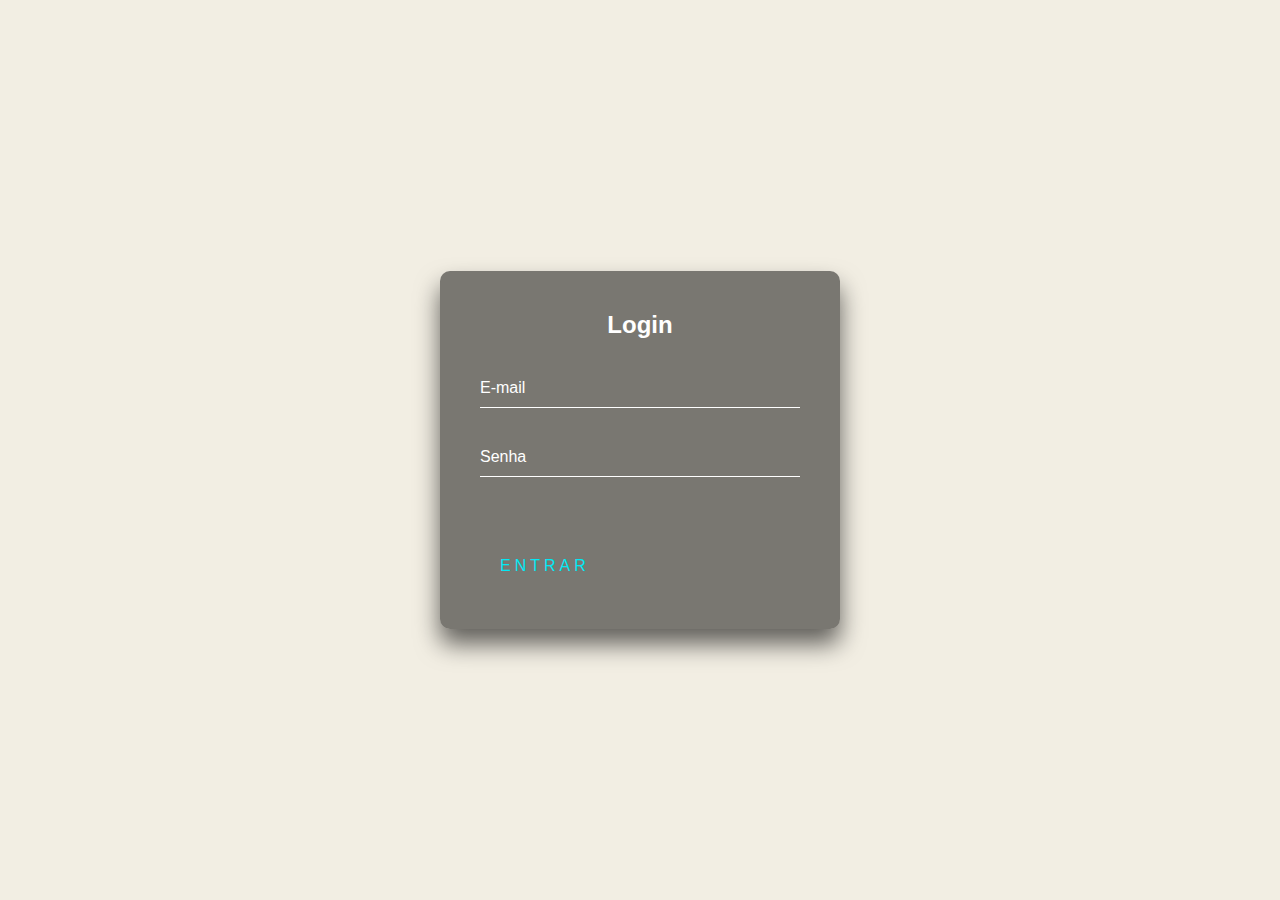
<file: index.html>
<!DOCTYPE html>
<html lang="en">
<head>
    <meta charset="UTF-8">
    <meta http-equiv="X-UA-Compatible" content="IE=edge">
    <meta name="viewport" content="width=device-width, initial-scale=1.0">
    <title>Formulario Login</title>
    <link rel="stylesheet" href="./styleformulario.css" />
</head>
<body>
    <div class="login-box">
        <h2>Login</h2>
        <form>
            <div class="user-box">
                <input type="text" name="" required="">
                <label>E-mail</label>
            </div>
            <div class="user-box">
                <input type="password" name="" required="">
                <label>Senha</label>
            </div>
            <a href="#">
                <span></span>
                <span></span>
                <span></span>
                <span></span>
                Entrar
            </a>
        </form>
    </div>
</body>
</html>
</file>
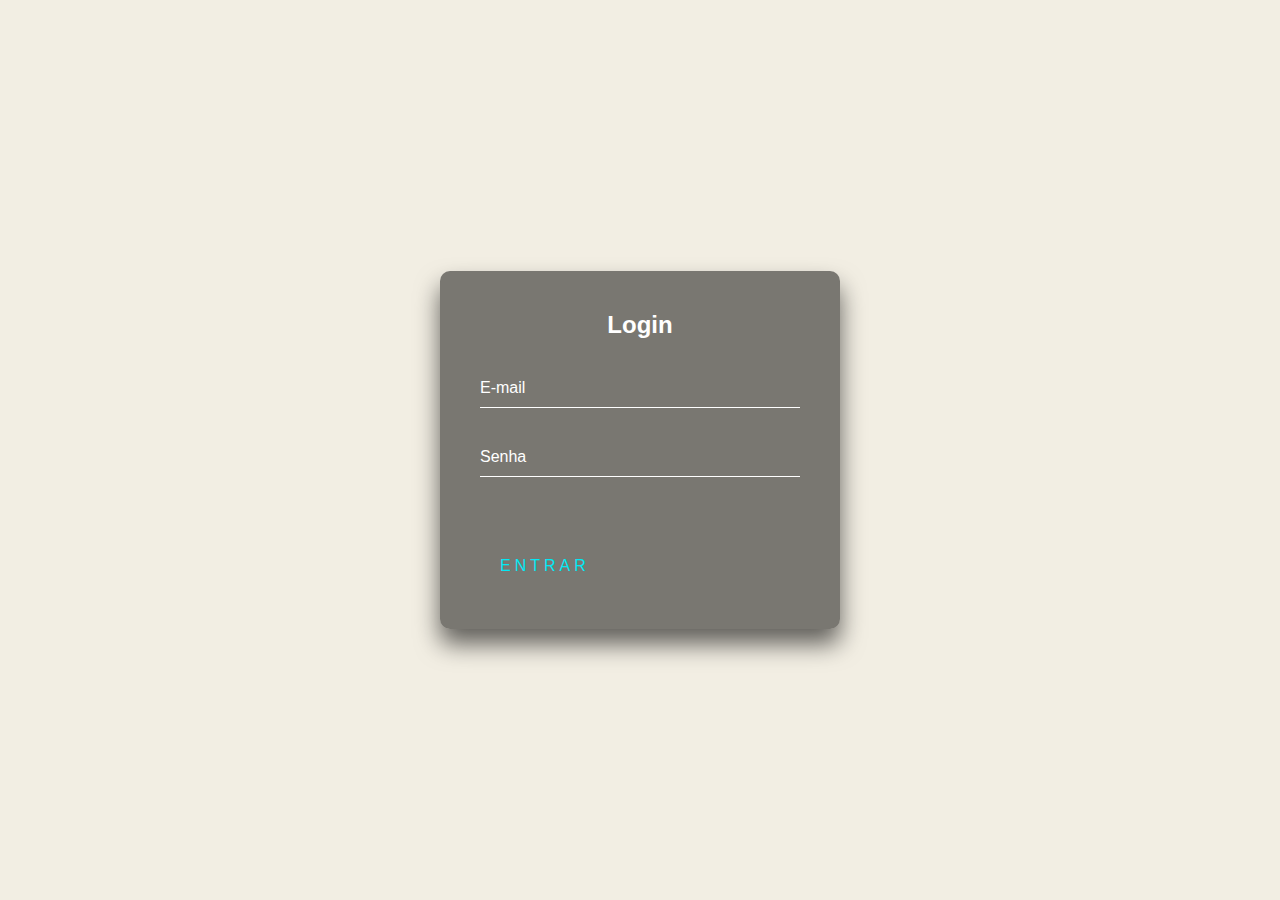
<file: formulario.html>
<!DOCTYPE html>
<html lang="en">
<head>
    <meta charset="UTF-8">
    <meta http-equiv="X-UA-Compatible" content="IE=edge">
    <meta name="viewport" content="width=device-width, initial-scale=1.0">
    <title>Formulario Login</title>
    <link rel="stylesheet" href="./styleformulario.css" />
</head>
<body>
    <div class="login-box">
        <h2>Login</h2>
        <form>
            <div class="user-box">
                <input type="text" name="" required="">
                <label>E-mail</label>
            </div>
            <div class="user-box">
                <input type="password" name="" required="">
                <label>Senha</label>
            </div>
            <a href="#">
                <span></span>
                <span></span>
                <span></span>
                <span></span>
                Entrar
            </a>
        </form>
    </div>
</body>
</html>
</file>
<file: styleformulario.css>
html {
    height: 100%;
}
body {
    margin: 0;
    padding: 0;
    font-family: sans-serif;
    background: #f2eee3;
}

.login-box {
    position: absolute;
    top: 50%;
    left: 50%;
    width: 400px;
    padding: 40px;
    transform: translate(-50%, -50%);
    background: rgba(0, 0, 0,.5);
    box-sizing: border-box;
    box-shadow: 0 15px 25px rgba(0, 0, 0,.6);
    border-radius: 10px;
}

.login-box h2 {
    margin: 0 0 30px;
    padding: 0;
    color: #fff;
    text-align: center;
}

.login-box .user-box {
    position: relative;
}

.login-box .user-box input {
    width: 100%;
    padding: 10px 0;
    font-size: 16px;
    color: #fff;
    margin-bottom: 30px;
    border: none;
    border-bottom: 1px solid #fff;
    outline: none;
    background: transparent;
}
.login-box .user-box label {
    position: absolute;
    top: 0;
    left: 0;
    padding: 10px 0;
    font-size: 16px;
    color: #fff;
    pointer-events: none;
    transition: .5s;
}

.login-box .user-box input:focus ~ label,
.login-box .user-box input:valid ~ label {
    top: -20px;
    left: 0;
    color: #03e9f4;
    font-size: 12px;
}

.login-box form a {
    position: relative;
    display: inline-block;
    padding: 10px 20px;
    color: #03e9f4;
    font-size: 16px;
    text-decoration: none;
    text-transform: uppercase;
    overflow: hidden;
    transition: .5s;
    margin-top: 40px;
    letter-spacing: 4px;
}

.login-box a:hover {
    background: #03e9f4;
    color: #fff;
    border-radius: 5px;
    box-shadow: 0 0 5px #03e9f4,
                0 0 25px #03e9f4,
                0 0 50px #03e9f4,
                0 0 100px #03e9f4;
}

.login-box a span {
    position: absolute;
    display: block;
}

.login-box a span:nth-child(1) {
    top: 0;
    left: -100%;
    width: 100%;
    height: 2px;
    background: linear-gradient(90deg, transparent, #03e9f4);
    animation: btn-anim1 1s linear infinite;
}

@keyframes btn-anim1 {
    0% {
        left: -100%;
    }
    50%, 100% {
        left: 100%;
    }
}

.login-box a span:nth-child(2) {
    top: -100%;
    right: 0;
    width: 2px;
    height: 100%;
    background: linear-gradient(180deg, transparent, #03e9f4);
    animation: btn-anim2 1s linear infinite;
    animation-delay: .25s;
}

@keyframes btn-anim2 {
    0% {
        top: -100%;
    }
    50%, 100% {
        top: 100%;
    }
}

.login-box a span:nth-child(3) {
    bottom: 0;
    right: -100%;
    width: 100%;
    height: 2px;
    background: linear-gradient(270deg, transparent, #03e9f4);
    animation: btn-anim3 1s linear infinite;
    animation-delay: .5s;
}

@keyframes btn-anim3 {
    0% {
        right: -100%;
    }
    50%, 100% {
        right: 100%;
    }
}

.login-box a span:nth-child(4) {
    bottom: -100%;
    left: 0;
    width: 2px;
    height: 100%;
    background: linear-gradient(350deg, transparent, #03e9f4);
    animation: btn-anim4 1s linear infinite;
    animation-delay: .75s;
}

@keyframes btn-anim4 {
    0%{
        bottom: -100%;
    }
    50%, 100% {
        bottom: 100%;
    }
}
</file>
